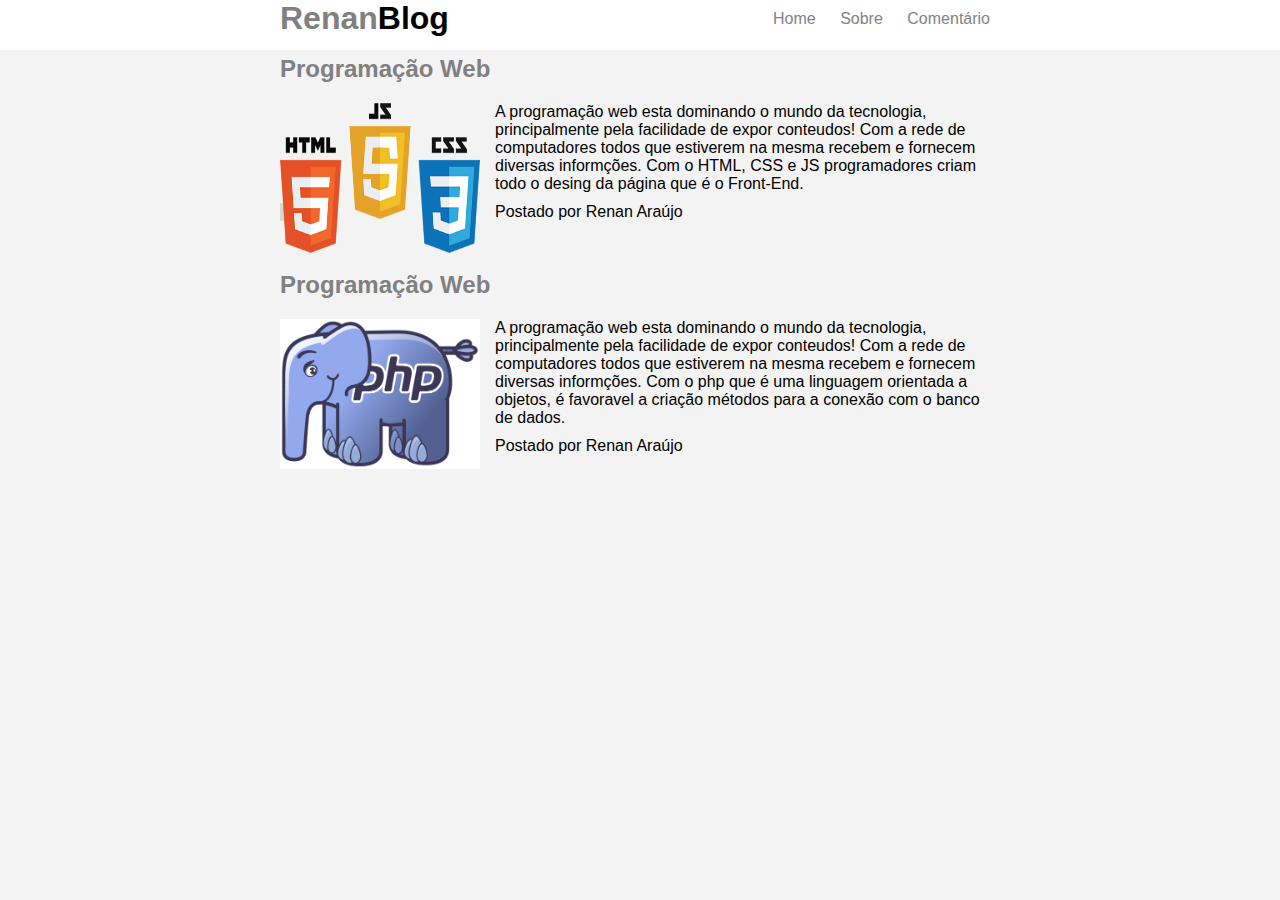
<file: index.html>
<!DOCTYPE html>
<html>
<head>
	<title>Principal</title>
	<link rel="stylesheet" type="text/css" href="css/estilo.css">
</head>
<body>

	<div id="navegacao">
		<div id="area"> <h1 id="logo"><span class="cor">Renan</span>Blog</h1>
		<div id="menu">
			<a href="index.html">Home</a>
			<a href="sobre.html">Sobre</a>
			<a href="comentarios.html">Comentário</a>

		</div>
	</div>
		

</div>

    <div id="areaprincipal">
    	<div id="postagem">
    	<h2 id="titulo">Programação Web</h2>

    	<img src="img/web.png" style="width: 200px; height: 150px; float: left; margin: 0px 15px 5px 0px;">
    	<p> A programação web esta dominando o mundo da tecnologia, principalmente pela facilidade de expor conteudos! Com a rede de computadores todos que estiverem na mesma recebem e fornecem diversas informções. Com o HTML, CSS e JS programadores criam todo o desing da página que é o Front-End.</p>
    	<span class="dono">Postado por Renan Araújo</span>
    	</div>

    	<h2 id="titulo">Programação Web</h2>

    	<img src="img/php.png" style="width: 200px; height: 150px; float: left; margin: 0px 15px 5px 0px;">
    	<p> A programação web esta dominando o mundo da tecnologia, principalmente pela facilidade de expor conteudos! Com a rede de computadores todos que estiverem na mesma recebem e fornecem diversas informções. Com o php que é uma linguagem orientada a objetos, é favoravel a criação métodos para a conexão com o banco de dados.</p>
    	<span class="dono">Postado por Renan Araújo</span>


    </div>



</body>
</html>
</file>
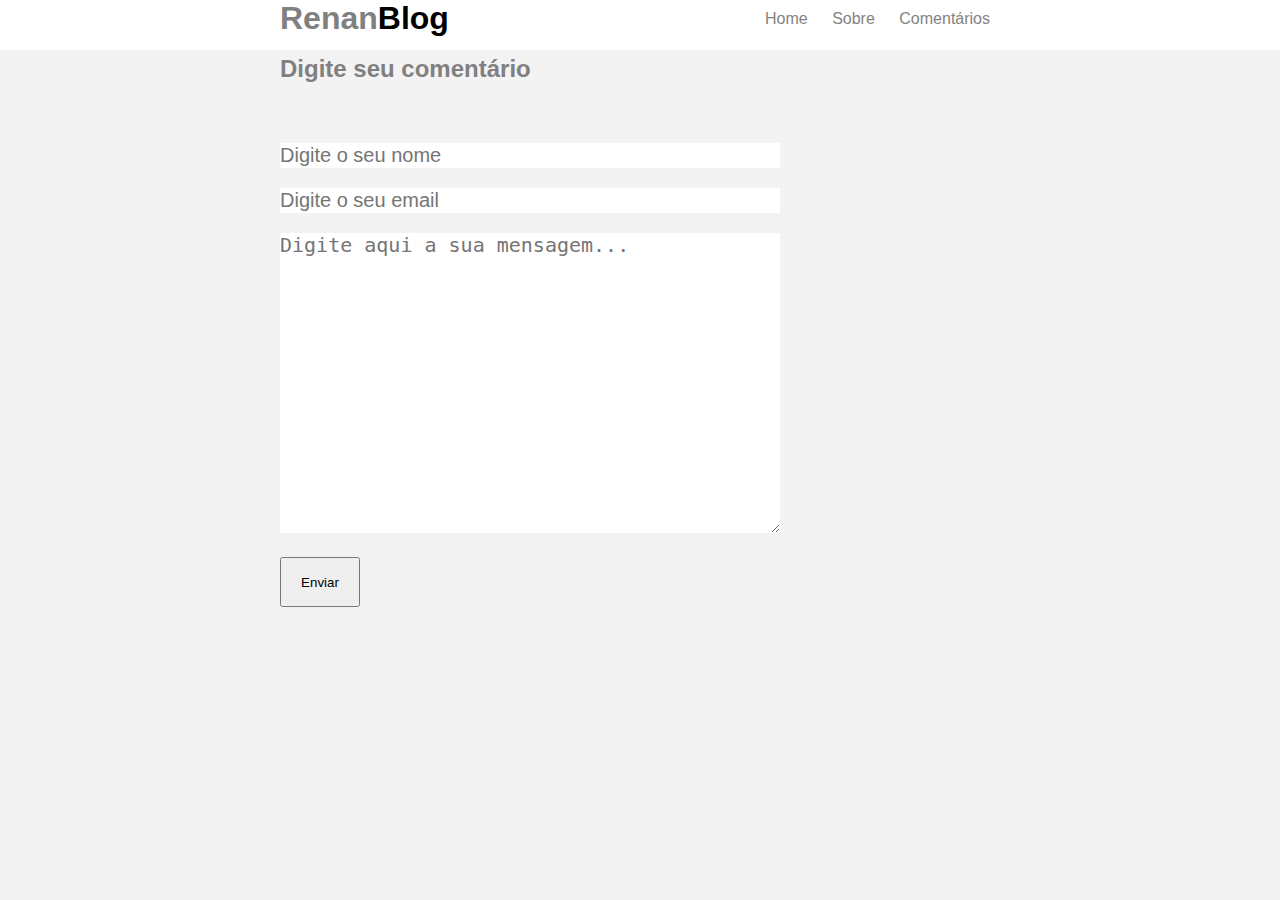
<file: comentarios.html>
<!DOCTYPE html>
<html>
<head>
	<title>Comentarios</title>
	<link rel="stylesheet" type="text/css" href="css/estilo.css">
</head>
<body>

	<div id="navegacao">
		<div id="area"> <h1 id="logo"><span class="cor">Renan</span>Blog</h1>
		<div id="menu">
			<a href="index.html">Home</a>
			<a href="sobre.html">Sobre</a>
			<a href="comentarios.html">Comentários</a>

		</div>
	</div>
		

</div>

    <div id="areaprincipal">
    	<div id="postagem">
    	<h2  id="titulo">Digite seu comentário</h2>

    	<form style="margin-top: 50px;">
    		<input type="text" name="nome" placeholder="Digite o seu nome" style="width: 500px; height: 25px; font-size: 20px; border: none; margin-bottom: 20px;">
    		<input type="text" name="email" placeholder="Digite o seu email" style="width: 500px; height: 25px; font-size: 20px; border: none; margin-bottom: 20px;">
    		 <textarea placeholder="Digite aqui a sua mensagem..." style="width: 500px; height: 300px; font-size: 20px; border: none; margin-bottom: 20px;"></textarea> <br>

       		<input type="submit" name="envir" value="Enviar" style=" width: 80px; height: 50px;margin: right;">
    	</form>
 
    	   
    </div>

  





</body>
</html>
</file>
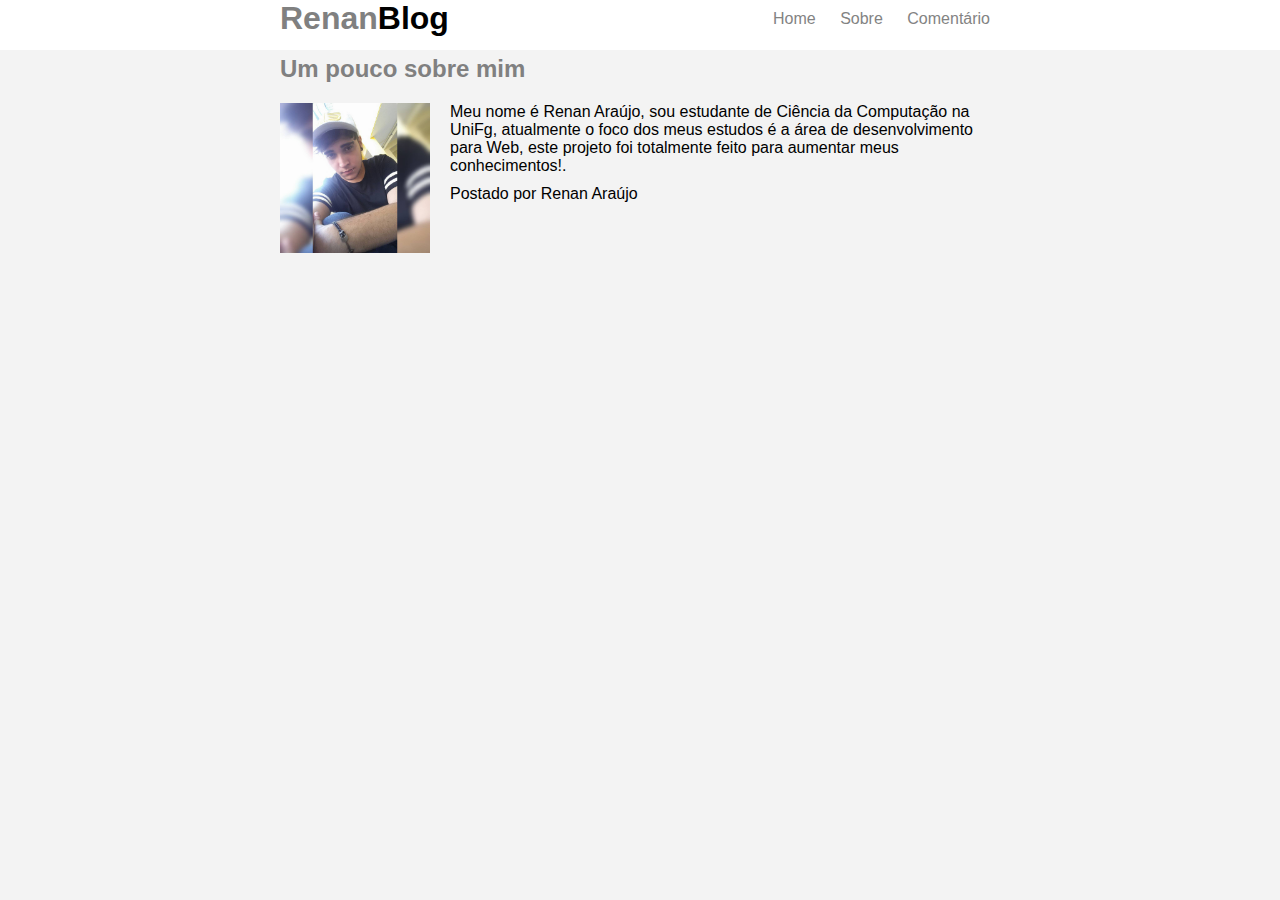
<file: sobre.html>
<!DOCTYPE html>
<html>
<head>
	<title>Sobre</title>
	<link rel="stylesheet" type="text/css" href="css/estilo.css">
</head>
<body>

	<div id="navegacao">
		<div id="area"> <h1 id="logo"><span class="cor">Renan</span>Blog</h1>
		<div id="menu">
			<a href="index.html">Home</a>
			<a href="sobre.html">Sobre</a>
			<a href="comentarios.html">Comentário</a>

		</div>
	</div>
		

</div>

    <div id="areaprincipal">
    	<div id="postagem">
    	<h2 id="titulo">Um pouco sobre mim</h2>

    	<img src="img/renan.jpg" style="width: 150px; height: 150px; float: left; margin: 0px 20px 8px 0px;">
    	<p> Meu nome é Renan Araújo, sou estudante de Ciência da Computação na UniFg, atualmente o foco dos meus estudos é a área de desenvolvimento para Web, este projeto foi totalmente feito para aumentar meus conhecimentos!.</p>
    	<span class="dono">Postado por Renan Araújo</span>
    	</div>

    	


    </div>



</body>
</html>
</file>
<file: css/estilo.css>
*{
	margin: 0;
	padding: 0;
}

body{
	font-size: 16px;
	font-family: "Trebuchet MS", Helvetica, sans-serif;
	background: #f3f3f3;
}

h2{
	color: gray;
}

.cor{
	color: gray;
}

.dono{
	border-left: 5px solid #d8d8d8;
	padding-left: 5px;
	display: block;
	margin-top: 10px;
}

#navegacao{
	background: #fff;
	border-bottom: 1 px solid #d8d8d8;  
	height: 50px;
	position: fixed;
	width: 100%;
	top: 0;

}

#logo{
	float: left;
}

#menu{
	float: right;
	padding: 10px 0px;
}

a{
	text-decoration: none;
	padding: 5px 10px;
}

a:link {
	color: #838383;
}

a:visited {
	color: #838383;
}

a:hover{
	color: #fff;
	background: #b9c941;
}

a:active{
	color: #535353;
}


#area{
	width: 720px;
	margin: 0px auto;
}

#areaprincipal{
	width: 720px;
	margin: 55px auto 10px auto;

		
}

#titulo{
	padding-bottom: 10px;
	margin-bottom: 10px;
}

#postagem{
	margin-bottom: 50px;
	border-bottom: 1 px solid #d8d8d8;
}
</file>
